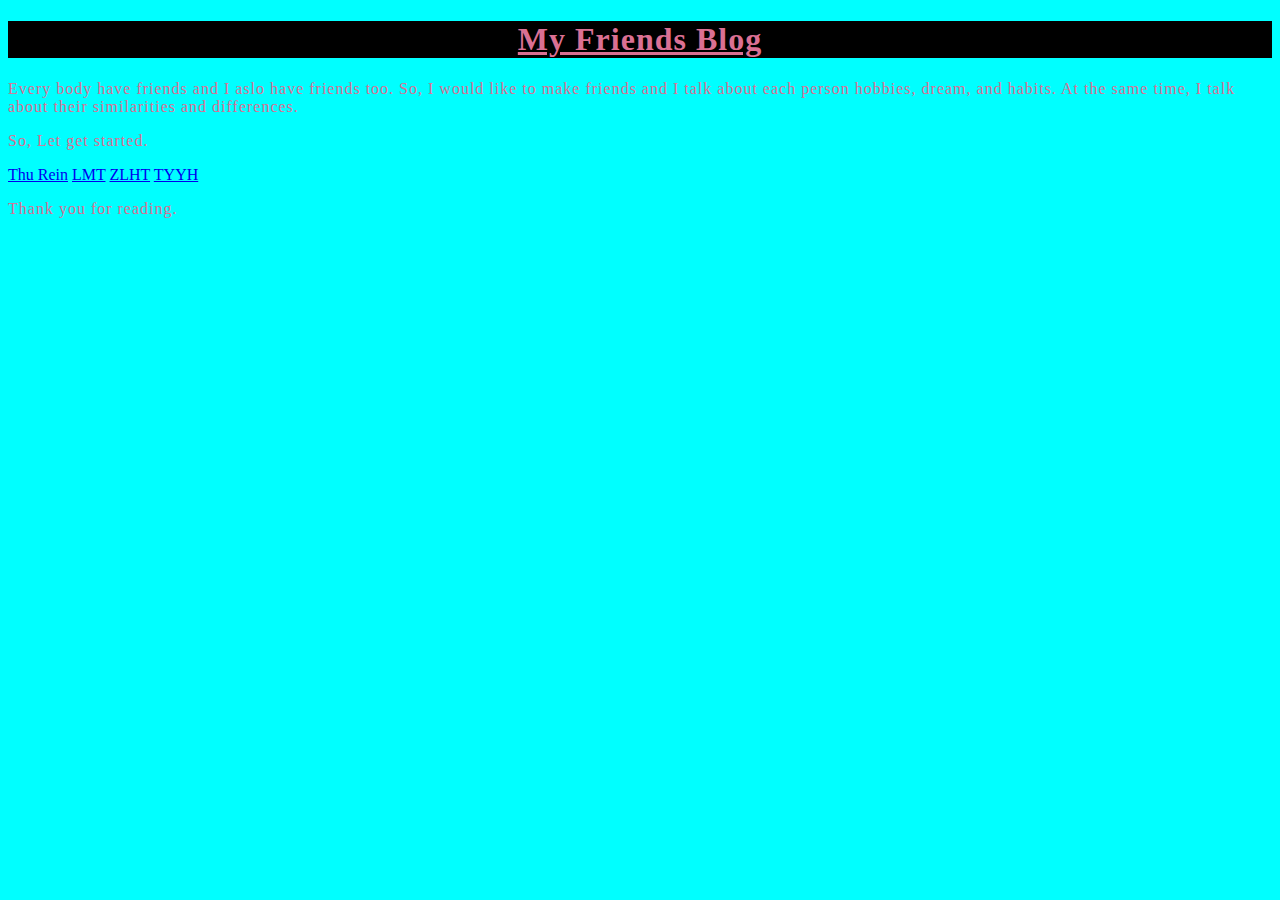
<file: index.html>
<!DOCTYPE html>
<html>
  <head>
    <link rel="stylesheet" href="style.css">
    <title>My Friends Blog</title>
  </head>
  <body>
    
    <h1> My Friends Blog</h1>
    <p> Every body have friends and I aslo have friends too. So, I would like to make friends and I talk about each person hobbies, dream, and habits. At the same time, I talk about their similarities and differences. </p>
  
    <p> So, Let get started. </p>
    <a href="ThuRein.html">Thu Rein</a>
    <a href="LMT.html">LMT</a>
    <a href="ZLHT.html">ZLHT</a>
    <a href="TYYH.html">TYYH</a>
    

    <p> Thank you for reading.</p>
   


  </body>
</html>
</file>
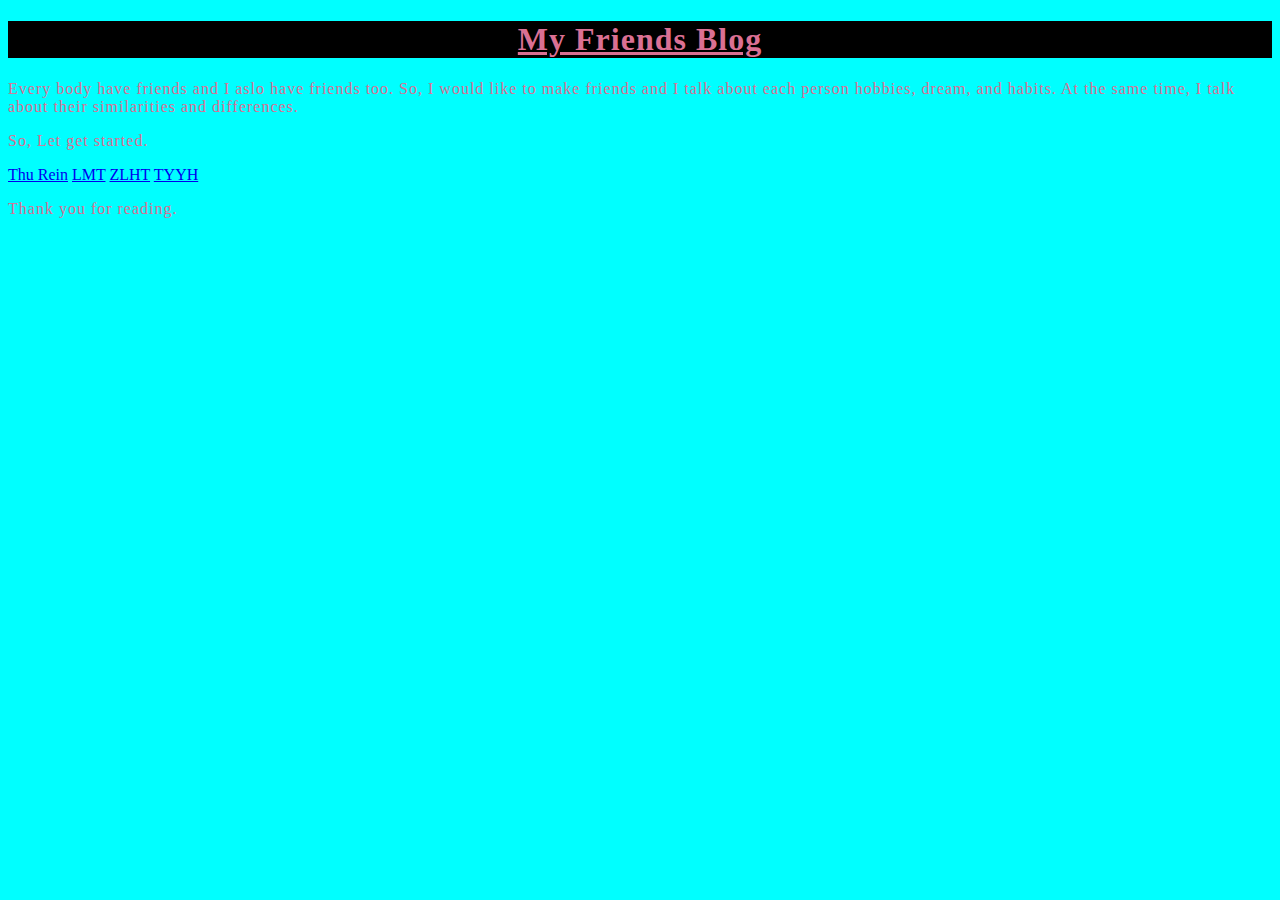
<file: index (2).html>
<!DOCTYPE html>
<html>
  <head>
    <link rel="stylesheet" href="style.css">
    <title>My Friends Blog</title>
  </head>
  <body>
    
    <h1> My Friends Blog</h1>
    <p> Every body have friends and I aslo have friends too. So, I would like to make friends and I talk about each person hobbies, dream, and habits. At the same time, I talk about their similarities and differences. </p>
  
    <p> So, Let get started. </p>
    <a href="ThuRein.html">Thu Rein</a>
    <a href="LMT.html">LMT</a>
    <a href="ZLHT.html">ZLHT</a>
    <a href="TYYH.html">TYYH</a>
    

    <p> Thank you for reading.</p>
   


  </body>
</html>
</file>
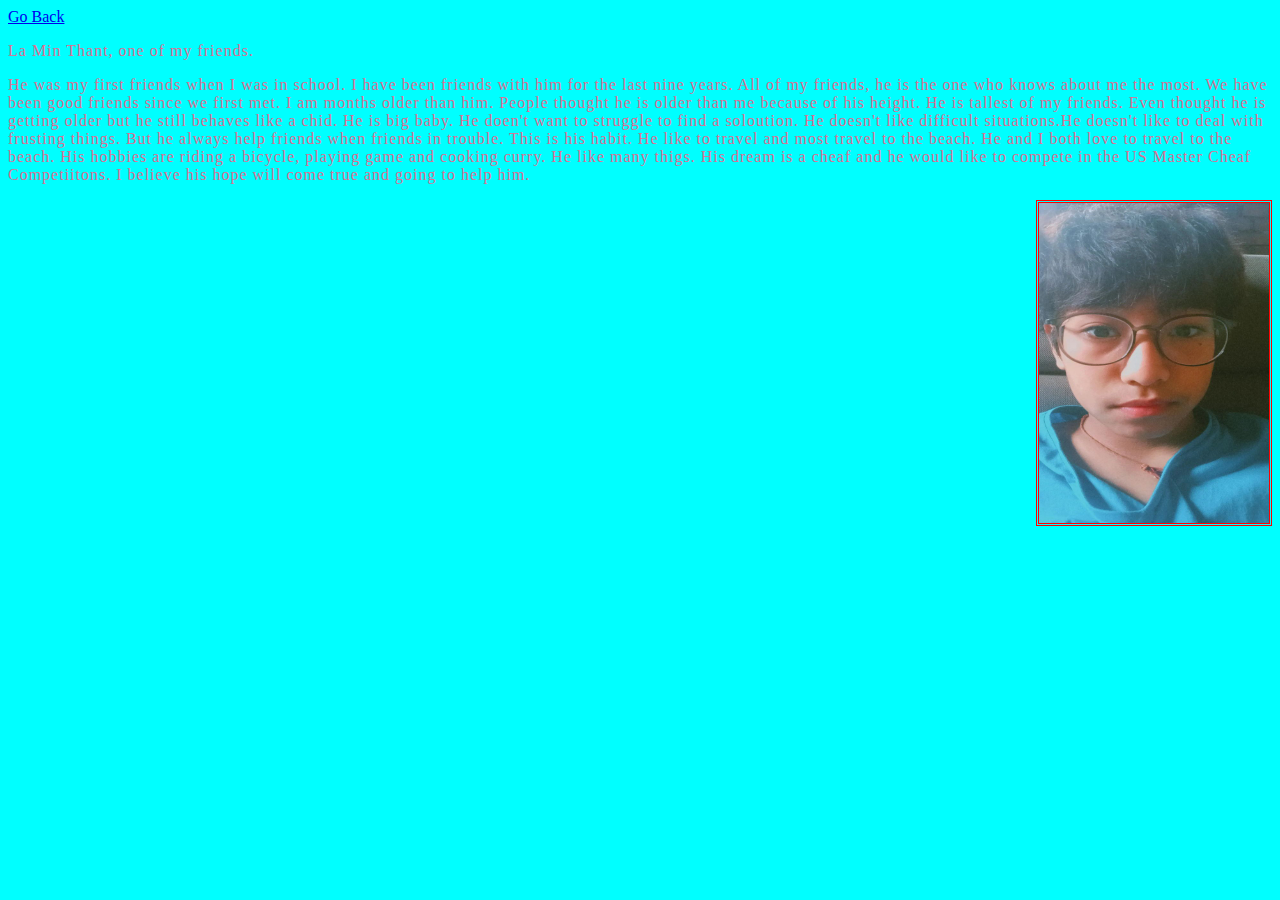
<file: LMT.html>
<!DOCTYPE html>
<html>
  <head>
    <link rel="stylesheet" href="style.css">
    <title>La Min Thant</title>
  </head>
  <body>
    <a href="index.html">Go Back</a>
    <p> La Min Thant, one of my friends. </p>

    <p> He was my first friends when I was in school. I have been friends with him for the last nine years. All of my friends, he is the one who knows about me the most. We have been good friends since we first met. I am months  older than him. People thought he is older than me because of his height. He is tallest of my friends. Even thought he is getting older but he still behaves like a chid. He is big baby. He doen't want to struggle to find a soloution. He doesn't like difficult situations.He doesn't like to deal with frusting things. But he always help friends when friends in trouble. This is his habit. He like to travel and most travel to the beach. He and I both love to travel to the beach. His hobbies are riding a bicycle, playing game and cooking curry. He like many thigs. His dream is a cheaf and he would like to compete in the US Master Cheaf Competiitons. I believe his hope will come true and going to help him.</p>
    <img src="LMT.jpg"
         alt="LMT"
         width="230"
         height="320">

    
    
  </body>
</html>
</file>
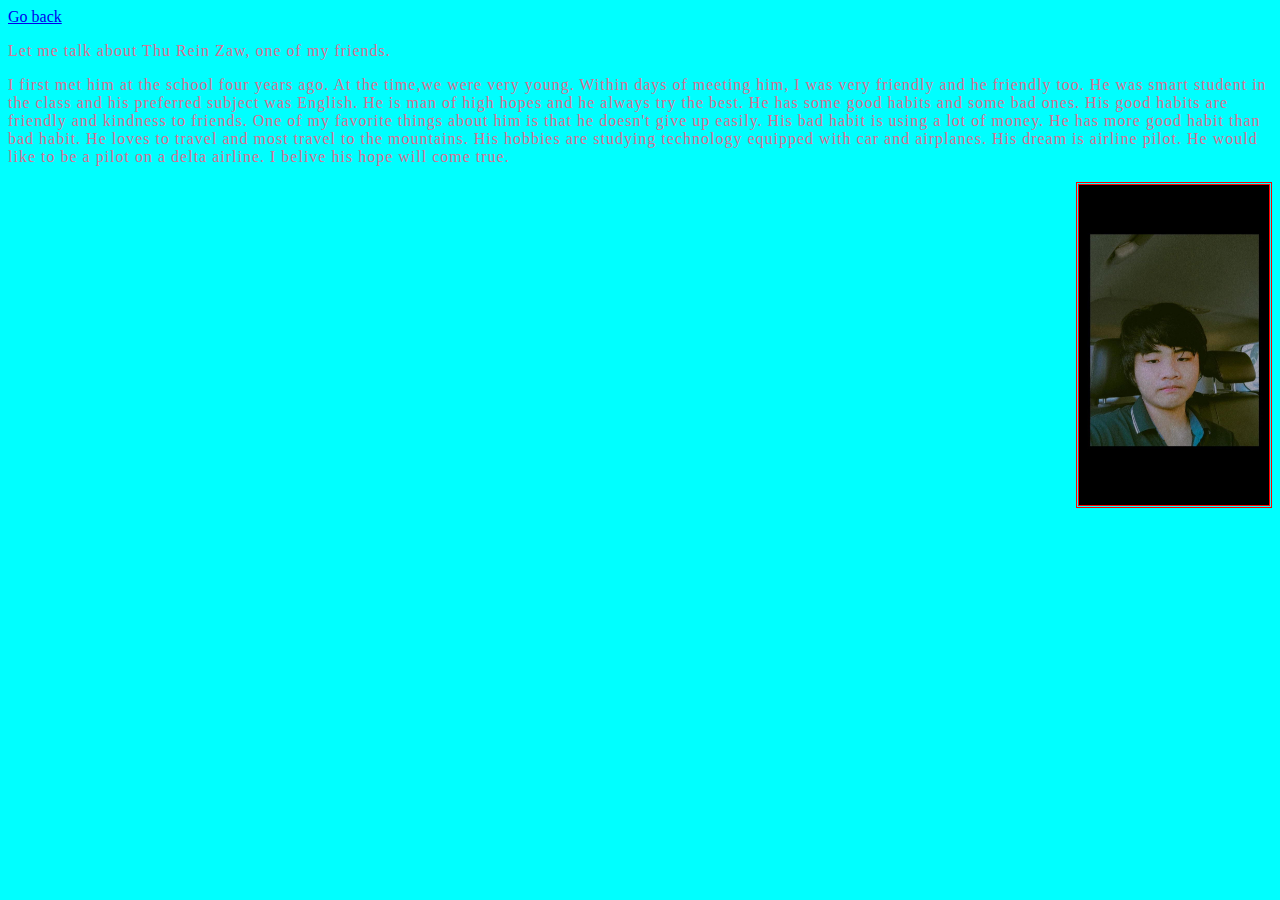
<file: ThuRein.html>
<!DOCTYPE html>
<html>
  <head>
    <link rel="stylesheet" href="style.css">
    <title>Thu Rein Zaw</title>
  </head>
  <body>
    <a href="index.html"> Go back</a>
    <p>Let me talk about Thu Rein Zaw, one of my friends. </p>
  <p> I first met him at the school four years ago. At the time,we were very young. Within days of meeting him, I was very friendly and he friendly too. He was smart student in the class and his preferred subject was English. He is man of high hopes and he always try the best. He has some good habits and some bad ones. His good habits are friendly and kindness to friends. One of my favorite things about him is that he doesn't give up easily. His bad habit is using a lot of money. He has more good habit than bad habit. He loves to travel and most travel to the mountains. His hobbies are studying technology equipped with car and airplanes. His dream is airline pilot. He would like to be a pilot on a delta airline. I belive his hope will come true.</p>
    <img src="ThuRein.jpg"
         alt="ThuRein"
         width="190"
         height="320">

    
  </body>
</html>
</file>
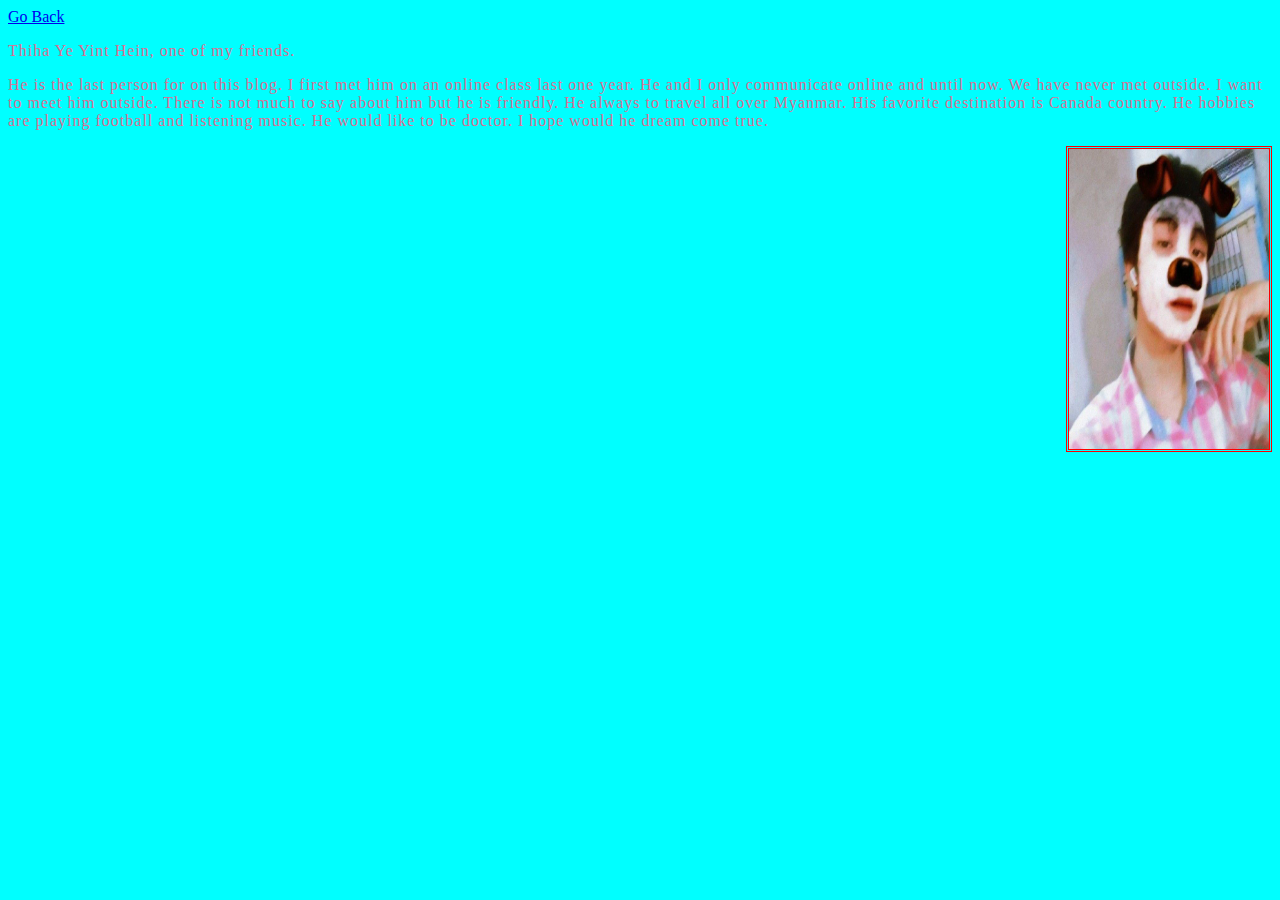
<file: TYYH.html>
<!DOCTYPE html>
<html>
  <head>
    <link rel="stylesheet" href="style.css">
    <title>Thiha Ye Yint Hein</title>
  </head>
  <body>
    <a href="index.html">Go Back</a>

    
    <p>  Thiha Ye Yint Hein, one of my friends.</p>
    <p> He is the last person for on this blog. I first met him on an online class last one year. He and I only communicate online and until now. We have never met outside. I want to meet him outside. There is not much to say about him but he is friendly.  He always to travel all over Myanmar. His favorite destination is Canada country. He hobbies are playing football and listening music. He would like to be doctor. I hope would he  dream come true.</p>  
    <img src="TYYH.jpg"
    alt="TYYH"
    width="200"
    height="300">
    
  </body>
</html>
</file>
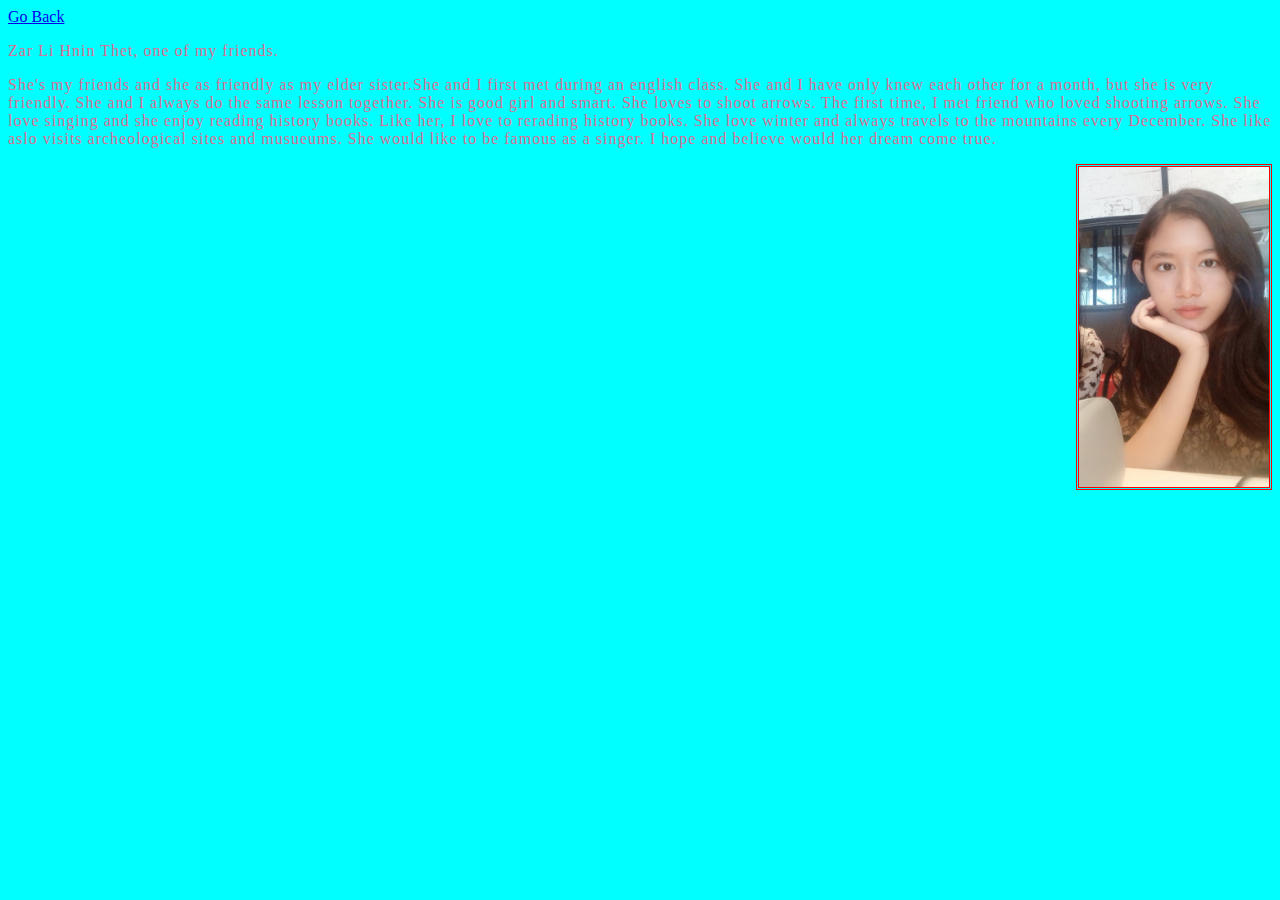
<file: ZLHT.html>
<!DOCTYPE html>
<html>
  <head>
    <link rel="stylesheet" href="style.css">
    <title>Zar Li Hnin Thet</title>
  </head>
  <body>
    <a href="index.html">Go Back</a>
    
    <p> Zar Li Hnin Thet, one of my friends.</p>
    <p> She's my friends and she as friendly as my elder sister.She and I first met during an english class. She and I have only knew each other for a month, but she is very friendly. She and I always do the same lesson together. She is good girl and smart. She loves to shoot arrows. The first time, I met friend who loved shooting arrows. She love singing and she enjoy reading history books. Like her, I love to rerading history books. She love winter and always travels to the mountains every December. She like aslo visits archeological sites and musueums. She would like to be famous as a singer. I hope and believe would her dream come true.</p>  
    <img src="ZLHT.jpg"
         alt="ZLHT"
         width="190"
         height="320">
    
  </body>
</html>
</file>
<file: style.css>
h1{
  color: palevioletred;
  background-color: black;
  text-align: center;
  letter-spacing: 1px;
  font-family: cursive;
  text-decoration: underline;
  font-weight: bold;
}

  
p{
  color: palevioletred;
  font-family: cursive;
  letter-spacing: 1px;
  
}
img{
  float: right;
  border-style:double;
  border-color: red;
  
  
}
body{
  background-color: aqua;
}
</file>
